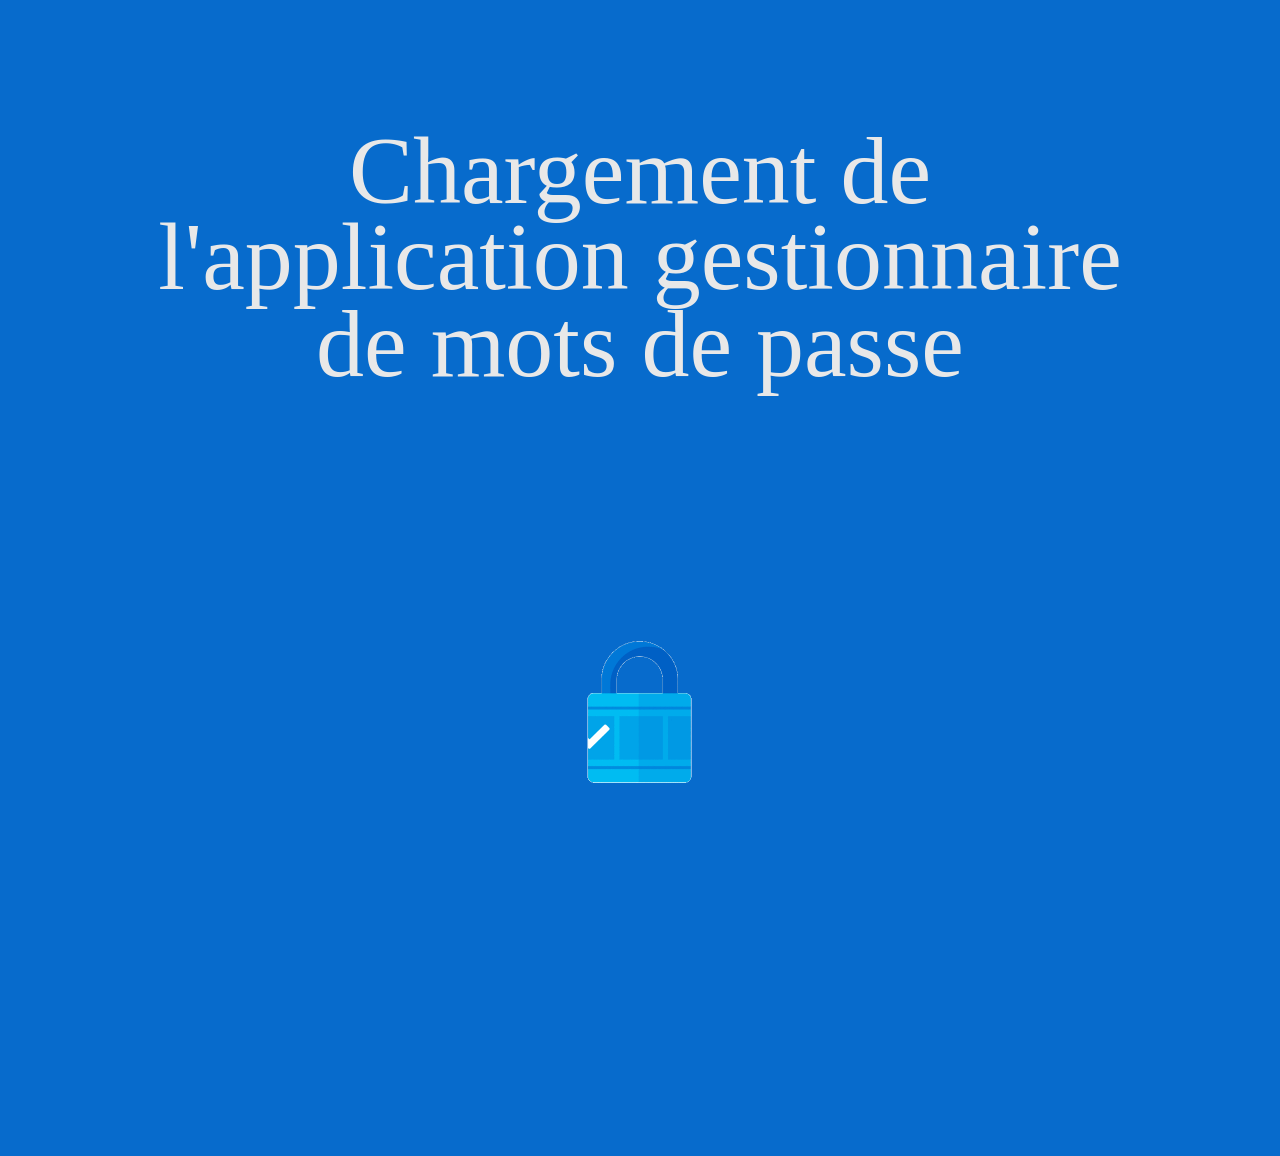
<file: app-modifier/index.html>
﻿<!DOCTYPE HTML>
<html>
<head>
  <title>Gestionnaire de mots de passe</title>
  <link rel="stylesheet" href="decoration/application.css">
  <!--  <link rel="stylesheet" href="decoration/style.css">-->

  <script src="MotDePasse.js"></script>
  <script src="MdpDAO.js"></script>
  <script src="VueMdp.js"></script>
  <script src="VueListeMdp.js"></script>
  <script src="VueAjouterMdp.js"></script>
  <script src="VueModifierMdp.js"></script>
  <!--
  https://developer.mozilla.org/en-US/docs/Learn/JavaScript/First_steps/What_is_JavaScript#Script_loading_strategies
  Scripts loaded using the defer attribute will run in the order they appear
  in the page and execute them as soon as the script and content are downloaded
  -->
  <script defer src="Application.js"></script>

</head>
<body>
<div id="page-chargement-application">Chargement de l'application gestionnaire de mots de passe
  <div class="cadena"></div>

</div>

<input type="hidden" id="mdp-id"/>
<script type="plain/text" id="html-vue-liste-mdp">
  <div class="page">
    <h1>Gestionnaire de mots de passe</h1>
    <a class="action" href="#ajouter-mdp">Ajouter un mot de passe !</a>
    <ul id="liste-mdp">
      <li>
      <img src="decoration/illustration/key.png" width="30" />
        <a href="#mdp/{MotDePasse.id}" class="liste-mdp-item">{MotDePasse.siteWeb}
          <a style="border-radius: 0;background-color: var(--theme-bleu-fonce);font-size: 20px;vertical-align: middle;" href="#modifier-mdp/{MotDePasse.id}" class="liste-mdp-item">(modifier)
          </a>
        </a>
      </li>
    </ul>
    <img id="secu" src="decoration/illustration/securite.png"/>
  </div>
  </script>

<script type="plain/text" id="html-vue-mdp">
  <div class="page">
    <span>Site web</span>
    <p id="mdp-siteWeb"></p>
    <span>Url</span>
    <p id="mdp-url"></p>
    <span>MotDePasse</span>
    <p id="mdp-mdp"></p>
    <span>Question secrète</span>
    <p id="mdp-questionSecrete"></p>
    <span>Reponse secrète</span>
    <p id="mdp-reponseSecrete"></p>
    <a href="#" class="action">Revenir &agrave; la liste</a>
  </div>
  </script>

<script type="plain/text" id="html-vue-ajouter-mdp">
  <div class="page">
    <h1>Ajouter un mdp</h1>
    <form id="formulaire-ajouter">
      <fieldset>
        <legend>Identification du site web</legend>
        <div>
          <label for="mdp-siteWeb">Site web</label>
          <input type="text" id="mdp-siteWeb"/>
        </div>
        <div>
          <label for="mdp-url">Url</label>
          <input type="text" id="mdp-url"/>
        </div>
      </fieldset>
      <br>
      <fieldset>
        <legend>D&eacute;tails sur le mot de passe</legend>
        <div>
          <label for="mdp-mdp">Mot de passe</label>
          <input type="text" id="mdp-mdp"/>
        </div>
        <div>
          <label for="mdp-questionSecrete">Question secrete</label>
          <textarea id="mdp-questionSecrete"></textarea>
        </div>
        <div>
          <label for="mdp-reponseSecrete">Reponse secrete</label>
          <textarea id="mdp-reponseSecrete"></textarea>
        </div>
      </fieldset>
      <input class="action" type="submit" id="enregistrer" value="Enregistrer"/>
    </form>
    <a href="#" class="action">Annuler et revenir &agrave; la liste</a>
  </div>

  </script>

  <script type="plain/text" id="html-vue-modifier-mdp">
  <div class="page">
    <h1>Modifier un mdp</h1>
    <form id="formulaire-modifier">
      <fieldset>
        <legend>Identification du site web</legend>

        <div>
          <label for="mdp-siteWeb">Site web</label>
          <input type="text" id="mdp-siteWeb"/>
        </div>
        <div>
          <label for="mdp-url">Url</label>
          <input type="text" id="mdp-url"/>
        </div>
      </fieldset>
      <br>
      <fieldset>
        <legend>D&eacute;tails sur le mot de passe</legend>
        <div>
          <label for="mdp-mdp">Mot de passe</label>
          <input type="text" id="mdp-mdp"/>
        </div>
        <div>
          <label for="mdp-questionSecrete">Question secrete</label>
          <textarea id="mdp-questionSecrete"></textarea>
        </div>
        <div>
          <label for="mdp-reponseSecrete">Reponse secrete</label>
          <textarea id="mdp-reponseSecrete"></textarea>
        </div>
      </fieldset>
      <input class="action" type="submit" id="enregistrer" value="Enregistrer"/>
    </form>
    <a href="#" class="action">Annuler et revenir &agrave; la liste</a>
  </div>
  </script>

</body>
</html>
</file>
<file: app-modifier/decoration/style.css>
body {
    background-image:url(illustration/fond.jpg);
    color: #b9b9b9;
}


#page-chargement-application {
    margin: 100px 0 0 0;
    font-size: 60px;
    text-align: center;
}
</file>
<file: app-modifier/decoration/application.css>
﻿@import "normalize.css" ;



:root {
  --theme-rouge: #e8e8e8;
  --theme-blanc-transparent: rgba(255,255,255,0.3);
  --theme-bleu-tres-fonce: rgb(3, 56, 108);
  --theme-bleu-fonce: rgb(7, 107, 204);
  --theme-vert: #408450;
  --theme-blanc: white;
  --theme-noir: black;

  --theme-bordure-rondeur: 0.5rem;
}

html {
  font-size:48px;
  background-color:var(--theme-bleu-fonce);
}

#liste-mpd {
  list-style-type:none;
}

.liste-mpd-item {
  color:var(--theme-rouge);
  text-transform : capitalize;
  text-decoration:none;
}

#liste-mpd li {
  position:relative;
  display:block;
  margin-bottom:0.25rem;
  background-color:var(--theme-blanc-transparent);
  border-radius:var(--theme-bordure-rondeur);
  padding:0.25rem;
  padding-left:1.50rem;
  box-shadow: 2px 2px var(--theme-blanc);
}

#liste-mpd li::before {
   content:"G";
   text-align:center;
   color:var(--theme-rouge);
   font-size:1.25rem;
   position:absolute;
   top:0.1rem;
   left:0.25rem;
   height:1rem;
   width:1rem;



}

fieldset {
  color:var(--theme-rouge);
  border-color: var(--theme-rouge);
  border-radius:var(--theme-bordure-rondeur);
}

input[type="text"],
textarea {
  display:block;
  width:100%;
  border:none;
  background-color:var(--theme-blanc-transparent);
  border-radius:var(--theme-bordure-rondeur);
}

.cadena {
  height: 150px;
  width: 150px;
  background-image: url(illustration/cadena.gif);
  background-repeat:no-repeat;
  background-size: contain;
  margin: 250px auto;
}

#page-chargement-application{
  position:relative;
  height:100vh;


  text-align:center;
  font-size:2rem;
  font-weight:normal;
  line-height:1.8rem;

  padding:10%;
  color:var(--theme-rouge);
  animation: pulse 1.4s infinite;
  animation-direction: alternate;
}

@keyframes pulse {
  0% {
    background-color:var(--theme-bleu-fonce);
  }
  100% {
    background-color:var(--theme-bleu-tres-fonce);
  }
}



.page {
  position:relative;
  background-color:var(--theme-bleu-pale);
  padding:5%;
  min-height: 100vh;
  box-sizing: border-box;

  background-repeat:no-repeat;
  background-size:cover;
  background-position:right bottom;
  background-attachment:fixed;
  background-size: 40%;
  color:var(--theme-rouge);
}


.page h1{
  text-align:center;
  font-size:2rem;
  font-weight:normal;
  line-height:1.8rem;

}

.page h2,
.page p {
  background-color:var(--theme-blanc-transparent);
  border:0px transparent solid;
  border-radius:var(--theme-bordure-rondeur);
  padding:0.25rem;
}


.action{
  position:relative;
  display:block;
  text-decoration: none;
  background-color: white;
  color: var(--theme-bleu-fonce);
  border-radius: 0.25em;
  padding:0.25rem;
  font-size:1rem;
  text-align:center;
  width:45%;
  margin:0 auto;
  box-sizing: border-box;
  margin-top:0.25rem;
  margin-bottom:0.25rem;
}

.action:hover {
  color: white;
  background-color: red;
}
li {
  list-style: none;
  padding-top: 20px;
}
a {
  color: var(--theme-rouge);
  text-decoration:none;
  background-color: var(--theme-bleu-tres-fonce);

  border-radius: 15px;
  padding: 5px 10px;
}

#secu {
  position: fixed;
  top: 55%;
  left: 70%;
  height: 400px;
  border-radius: 15px;
}
</file>
